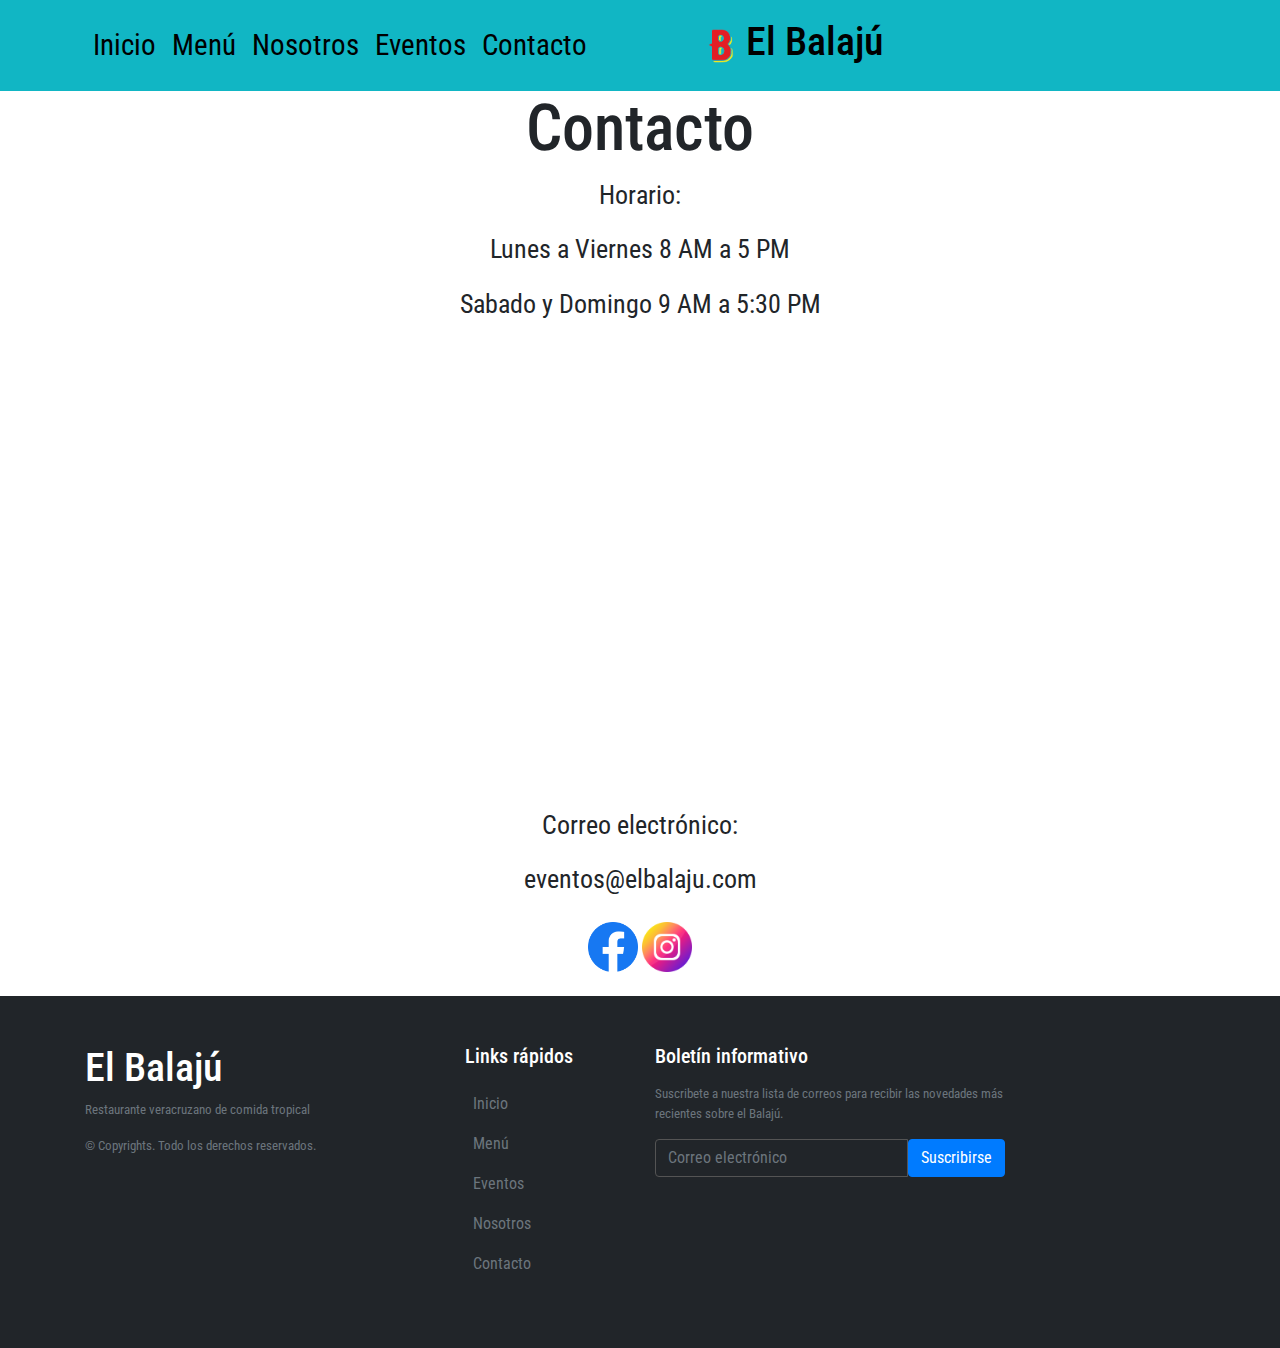
<file: balaju-main/contacto.html>
<!DOCTYPE html>
<html lang="en">
<head>
    <meta charset="UTF-8">
    <meta http-equiv="X-UA-Compatible" content="IE=edge">
    <meta name="viewport" content="width=device-width, initial-scale=1.0">
    <meta name="description" content="Pagina web del restaurante veracruzano El Balajú"/>
    <meta name="keywords" content="El Balajú, Comida tropical"/>
    <meta name="author" content="El Balajú" />
    <link rel="icon" href="images/logo.png">

    <link rel="stylesheet" href="https://cdn.jsdelivr.net/npm/bootstrap@4.3.1/dist/css/bootstrap.min.css" integrity="sha384-ggOyR0iXCbMQv3Xipma34MD+dH/1fQ784/j6cY/iJTQUOhcWr7x9JvoRxT2MZw1T" crossorigin="anonymous">
    
    <link rel="stylesheet" href="./css/style.css">

    <link rel="preconnect" href="https://fonts.googleapis.com"><link rel="preconnect" href="https://fonts.gstatic.com" crossorigin>
    
    <link href="https://fonts.googleapis.com/css2?family=Roboto+Condensed:wght@400;700&display=swap" rel="stylesheet">
    
    
    
    
    <title>El Balajú</title>
</head>
<body>

    <header class="p-3">
        <div class="container">
          <div class="d-flex flex-wrap align-items-center justify-content-center justify-content-lg-start">
            <nav class="header-nav">
                <ul class="nav col-12 col-lg-auto me-lg-auto mb-2 justify-content-left mb-md-0">
                    <li><a href="index.html" class="nav-link px-2">Inicio</a></li>
                    <li><a href="menu.pdf" class="nav-link px-2">Menú</a></li>
                    <li><a href="nosotros.html" class="nav-link px-2">Nosotros</a></li>
                    <li><a href="eventos.html" class="nav-link px-2">Eventos</a></li>
                    <li><a href="contacto.html" class="nav-link px-2">Contacto</a></li>
                </ul>
            </nav>
            <div class="header-logo">
                <a href="index.html" class="d-flex align-items-center mb-2 mb-lg-0 text-decoration-none">
                    <img src="./images/logo.png" width="50" height="42" alt=""><h1>El Balajú</h1> 
                </a>
            </div>
          </div>
        </div>
    </header>

    <main>
        <div class="horario">
            <h1>Contacto</h1>
            <p>Horario:</p>
            <p>Lunes a Viernes 8 AM a 5 PM</p>
            <p>Sabado y Domingo 9 AM a 5:30 PM</p>
        </div>
        
        <div class="direccion">
            <h2>
                <iframe src="https://www.google.com/maps/embed?pb=!1m18!1m12!1m3!1d335.2834644416803!2d-94.57066527887659!3d18.057690148160972!2m3!1f0!2f0!3f0!3m2!1i1024!2i768!4f13.1!3m3!1m2!1s0x85e989e4c59db455%3A0xbd5d4ae441c3a82f!2sEl%20Balaj%C3%BA!5e0!3m2!1ses!2smx!4v1671072871521!5m2!1ses!2smx" width="600" height="450" style="border:0;" allowfullscreen="" loading="lazy" referrerpolicy="no-referrer-when-downgrade"></iframe>
            </h2>
        </div>
        <div class="correo">
            <p>Correo electrónico:</p> 
            <a href="mailto:eventos@elbalaju.com">eventos@elbalaju.com</a>
        </div>
        <br>
        <div class="redes-sociales">
            <a href="https://www.facebook.com/elbalajumx"><img src="images/facebook.png" alt="" width="50" height="50"></a>
            <a href="https://www.instagram.com/elbalajumx/"><img src="images/instagram.png" alt="" width="50" height="50"></a>
        </div>

        <br>
    </main>

    <footer class="w-100 py-4 flex-shrink-0">
        <div class="container py-4">
            <div class="row gy-4 gx-5">
                <div class="col-lg-4 col-md-6">
                    <h5 class="h1 text-white">El Balajú</h5>
                    <p class="small text-muted">Restaurante veracruzano de comida tropical</p>
                    <p class="small text-muted mb-0">&copy; Copyrights. Todo los derechos reservados.</p>
                </div>
                <div class="col-lg-2 col-md-6">
                    <h5 class="text-white mb-3">Links rápidos</h5>
                    <ul class="list-unstyled text-muted">
                        <li><a href="index.html" class="nav-link px-2">Inicio</a></li>
                        <li><a href="menu.pdf" target="_blank" class="nav-link px-2">Menú</a></li>
                        <li><a href="eventos.html" class="nav-link px-2">Eventos</a></li>
                        <li><a href="nosotros.html" class="nav-link px-2">Nosotros</a></li>
                        <li><a href="contacto.html" class="nav-link px-2">Contacto</a></li>
                    </ul>
                </div>
                <div class="col-lg-4 col-md-6">
                    <h5 class="text-white mb-3">Boletín informativo</h5>
                    <p class="small text-muted">Suscribete a nuestra lista de correos para recibir las novedades más recientes sobre el Balajú.</p>
                    <form action="#">
                        <div class="input-group mb-3">
                            <input class="form-control" type="text" placeholder="Correo electrónico" aria-label="Correo electrónico" aria-describedby="button-addon2">
                            <button class="btn btn-primary" id="button-addon2" type="button">Suscribirse</button>
                        </div>
                    </form>
                </div>
            </div>
        </div>
    </footer>
</div>  
    <script src="https://code.jquery.com/jquery-3.3.1.slim.min.js" integrity="sha384-q8i/X+965DzO0rT7abK41JStQIAqVgRVzpbzo5smXKp4YfRvH+8abtTE1Pi6jizo" crossorigin="anonymous"></script>
    <script src="https://cdn.jsdelivr.net/npm/popper.js@1.14.7/dist/umd/popper.min.js" integrity="sha384-UO2eT0CpHqdSJQ6hJty5KVphtPhzWj9WO1clHTMGa3JDZwrnQq4sF86dIHNDz0W1" crossorigin="anonymous"></script>
    <script src="https://cdn.jsdelivr.net/npm/bootstrap@4.3.1/dist/js/bootstrap.min.js" integrity="sha384-JjSmVgyd0p3pXB1rRibZUAYoIIy6OrQ6VrjIEaFf/nJGzIxFDsf4x0xIM+B07jRM" crossorigin="anonymous"></script>
</body>
</html>
</file>
<file: balaju-main/css/style.css>
@import url('https://fonts.googleapis.com/css2?family=Roboto+Condensed:wght@400;700&display=swap');
* {
    margin: 0;
    padding: 0;
    box-sizing: border-box;
    font-family: 'Roboto Condensed', sans-serif;
}
header {
    font-size: 1.8em;
    background-color: #11B6C4;
    
}
.header-nav {
    position: relative;
    
}
.header-nav a{
    color: black;
}
.header-logo{
    margin-left: 3em;    
}
.header-logo a{
    color: black;
}

main{
    /* width: 100vw;
    height: 100vh; */
    background-color: white;
}
.primer-seccion{
    background-color: #11B6C4;
    width: 100vw;
    /* height: 75vh; */
    text-align: center;
}


.main-img img{
    width: 35%;
}


.main-texto #comida{

    font-size: 4vw;
    font-weight: 700;
    color: rgb(255, 255, 255) ;
}

.main-texto #tropical{

    font-size: 4vw;
    font-weight: 700;
    color: rgb(255, 255, 255) ;
}
#barbacoa{

    margin-left: 5.4vw;
}
.segunda-seccion-img{
    display: inline-block;
    max-width: 50vw;
    position: relative;
    bottom: 1vh;
}

.segunda-seccion-img img{
    width: 100%;
    
}

.segunda-seccion-texto {
    display: inline-block;
    max-width: 50vw;
    text-align: center;
    color: black;
}

.segunda-seccion-texto #segunda-seccion-h3{
    font-size: 3vw;
}

.segunda-seccion-texto p{

    margin-left: 2VW;
    font-size: 1.5vw;
}

.menu-boton{

    width: 10vw;
    height: 6vh;
    color: black;
    background: transparent;
    border: 2px solid black;
    border-radius: 6px;
    font-size: 2vw;
}

.menu-boton:hover{
    color: rgb(255, 255, 255);
    background: #1b1b1b;
    border: 2px solid black;
    border-radius: 6px;
}

.ultima{
    display: inline-block;
    text-align: center;
}

.ultima h3{
    font-size: 3vw;
}
.container-imagenes{
    display: flex;
}

#eventos{
    display: inline-block;
    color: white;
    position: relative;
    bottom: 35vh;
    left: 25%;
    font-size: 10vw;
}

.text-small {
    font-size: 0.9rem;
  }
  
  a {
    color: inherit;
    text-decoration: none;
    transition: all 0.3s;
  }
  
  a:hover, a:focus {
    text-decoration: none;
  }
  
  .form-control {
    background: #212529;
    border-color: #545454;
  }
  
  .form-control:focus {
    background: #212529;
  }
  
  footer {
    background: #212529;
  }
  .horario{
    text-align: center;
    font-size: 2vw;
  }
  .horario h1{
    font-size: 5vw;
  }

  .direccion{
    text-align: center;
  }

  .correo{
    text-align: center;
    font-size: 2vw;
  }

  .redes-sociales{
    
    text-align: center;
  }
  .eventotitle{
    font-size: 40px;
     text-align: center;
}

.desayuno{
    font-size: 30px;
    text-align: center;
    margin-left: 10%;
    margin-right: 10%;
}

.eventoimg{
    width: 400px;
    height: 600px;
    margin-left: 9%;
}

.eventoimg2{
    width: 400px;
    height: 600px;
    margin-left: 8%;
}

.eventoimg3{
    width: 400px;
    height: 600px;
    margin-left: 9%;
}

.nosotrosti{
    text-align: center;
}

.nosotros{

    font-size: 30px;
    display: flex;
    justify-content: center; 
    text-align: justify;
    margin-right: 40px;
    margin-left: 400px;

}

.video_nosotros{
    margin-left: 50px;
    margin-right: 100px;
    box-shadow: 3px 4px 5px #999;

}

/* SLIDER JS*/
.slide{
    display: none;
  }
  
  .slider-images{
      max-width: 700px;
      position: relative;
      margin: auto;

  }
  
  img {vertical-align: middle;}
  
  .prev, .cont{
      cursor: pointer;
      position: absolute;
      top: 40%;
      width: auto;
      margin-top: -22px;
      padding: 16px;
      color: white;
      font-weight: bold;
      font-size: 18px;
      transition: 0.6s ease;
      border-radius: 0 3px 3px 0;
      user-select: none;
  }
  
  .cont {
      right: 0;
      border-radius: 3px 0 0 3px;
    }
  
    .prev:hover, .cont:hover {
      background-color: white;
    }
  
    .text {
      color:  #ffffff;
      font-size: 20px;
      padding: 8px 12px;
      position: absolute;
      bottom: 8px;
      width: 100%;
      text-align: center;
    }
  
    .number-text {
      color: #bdc3c7;
      font-size: 20px;
      padding: 8px 12px;
      position: absolute;
      top: 0;
    }
  
    .dot {
      cursor: pointer;
      height: 15px;
      width: 15px;
      margin: 0 2px;
      background-color: #bbb;
      border-radius: 50%;
      display: inline-block;
      transition: background-color 0.6s ease;
    }
    
    .active, .dot:hover {
      background-color: gray;
    }
    
    /* Fading animation */
    .fade {
      animation-name: fade;
      animation-duration: 1.5s;
    }
    
    @keyframes fade {
      from {opacity: .4} 
      to {opacity: 1}
    }
</file>
